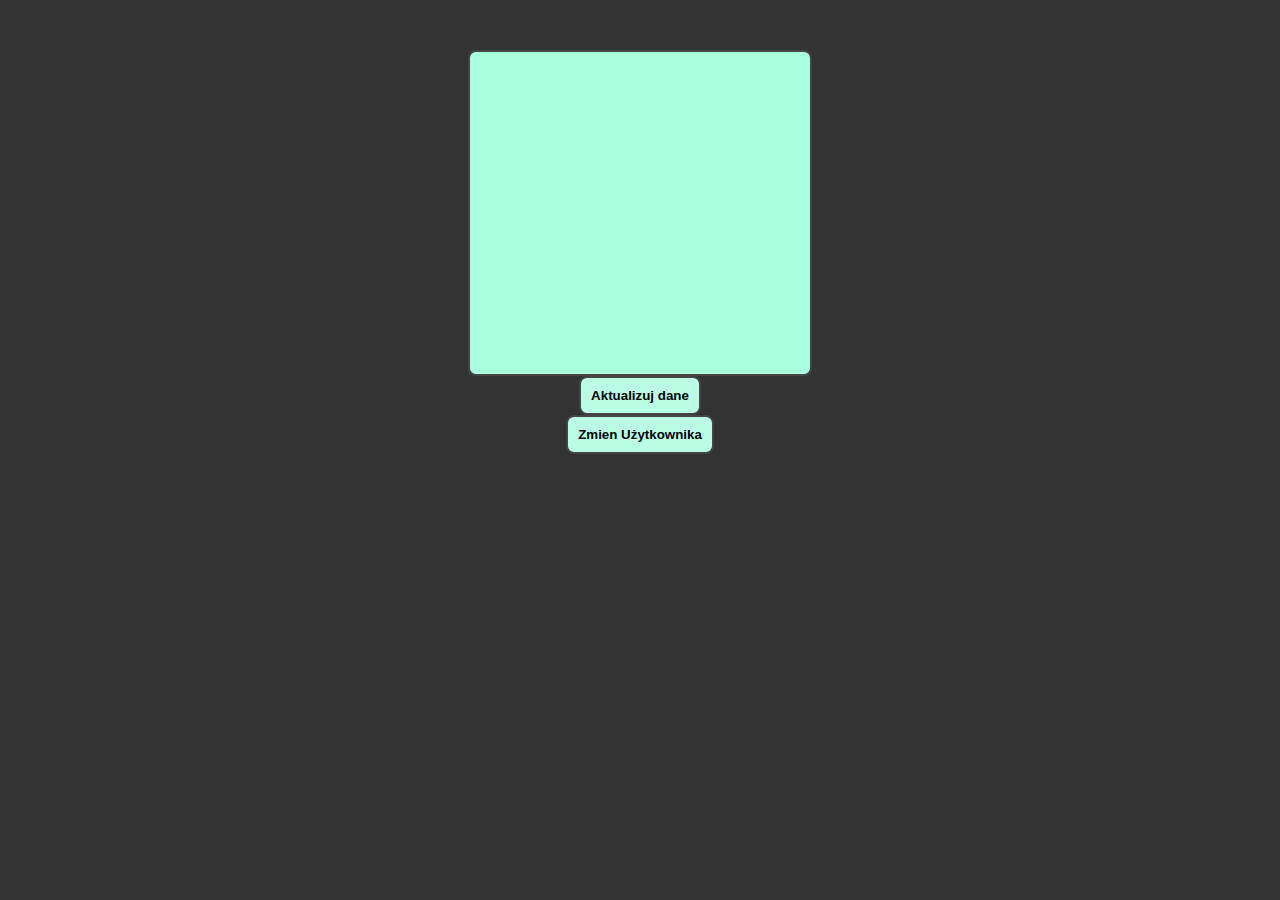
<file: Slot06_struktura-obiekty/index.html>
<!DOCTYPE html>
<html lang="pl">
<head>
    <meta charset="UTF-8">
    <title>Wizytowka Użytkownika</title>
    <link rel="stylesheet" href="style.css">
    <script defer src="script.js"></script>
</head>
<body>
    <div class="wizytowka">
        <!-- Tutaj JS wstawi dane -->
    </div>
    <button id="aktualizuj">Aktualizuj dane</button>
    <button id="zmien">Zmien Użytkownika</button>
</body>
</html>
</file>
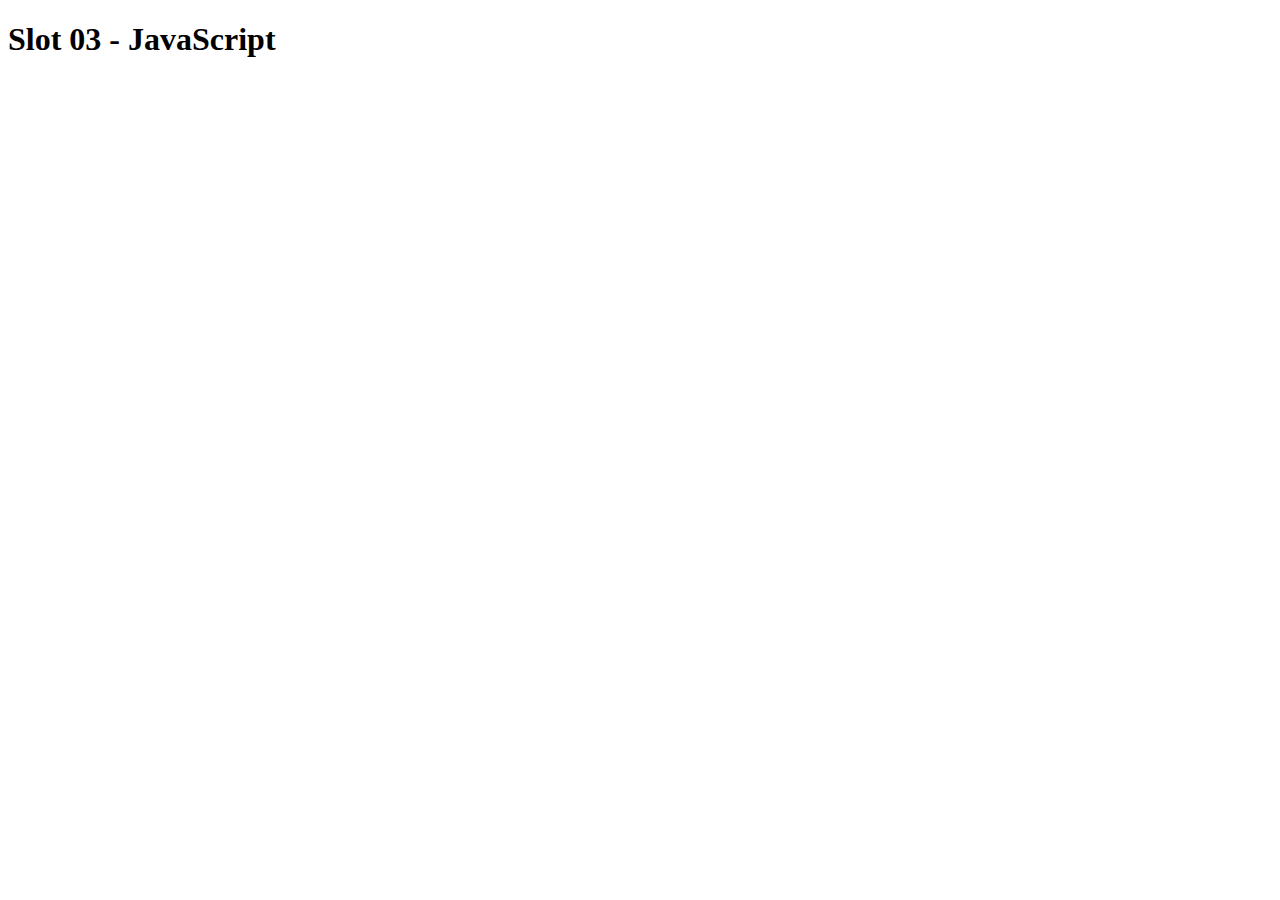
<file: Slot03_js-podstawy/Kalkulator oszczędności/index.html>
<!DOCTYPE html>
<html lang="pl">
<head>
  <meta charset="UTF-8" />
  <title>JavaScript Slot 03</title>
</head>
<body>
  <h1>Slot 03 - JavaScript</h1>

  <script src="script.js"></script>
</body>
</html>
</file>
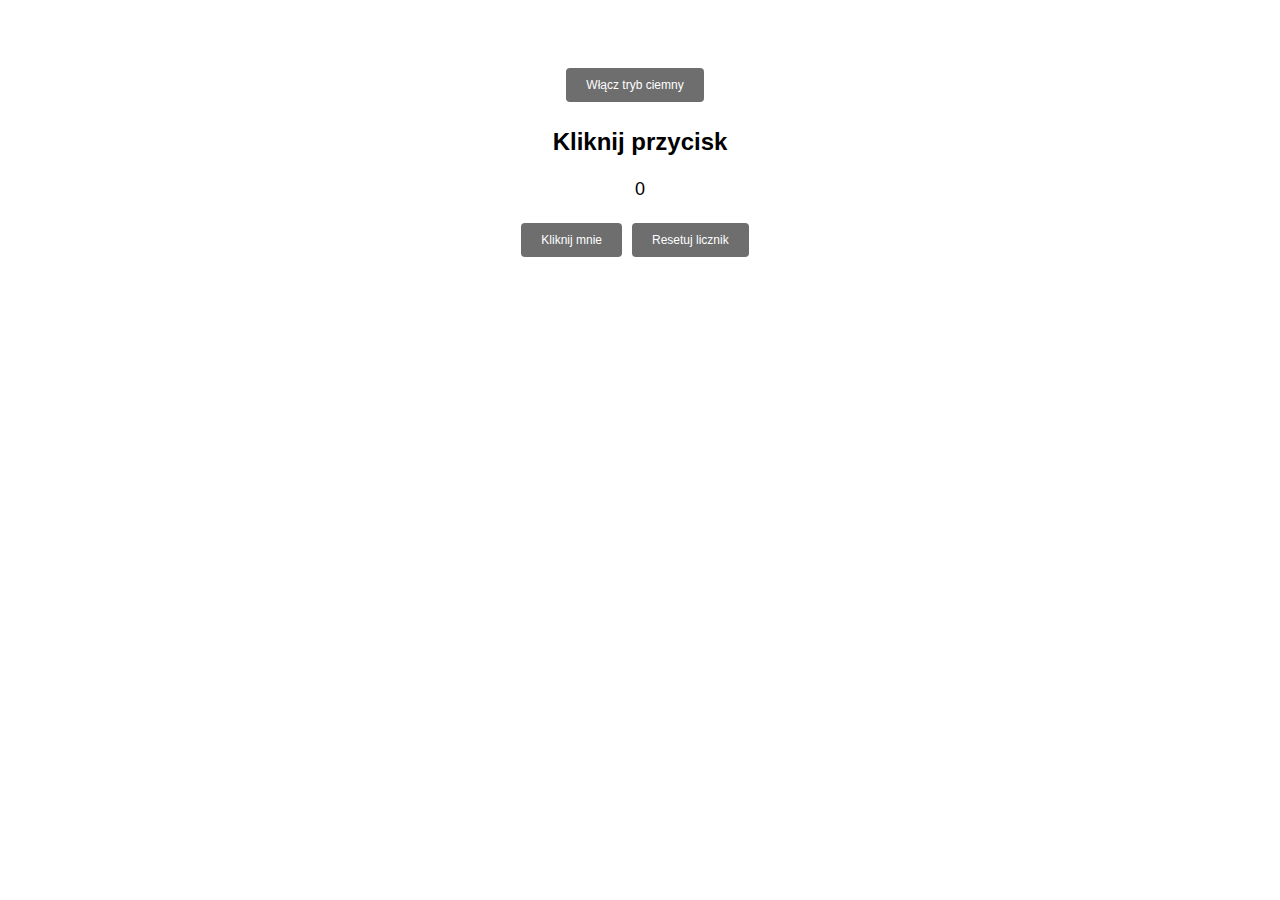
<file: Slot04_dom-zdarzenia/Licznik kliknięć/index.html>
<!DOCTYPE html>
<html lang="pl">

<head>
    <meta charset="UTF-8">
    <title>Licznik kliknięć</title>
    <link rel="stylesheet" href="style.css">
</head>

<body>
    <button id="toggle-btn">Włącz tryb ciemny</button>
    <h1 id="naglowek">Kliknij przycisk</h1>
    <p id="licznik">0</p>
    <div class="buttons">
        <button id="przycisk">Kliknij mnie</button>
        <button id="reset">Resetuj licznik</button>
        <script src="script.js"></script>
    </div>
</body>

</html>
</file>
<file: Slot06_struktura-obiekty/style.css>
body {
    font-family: Verdana, Geneva, Tahoma, sans-serif;
    display: flex;
    flex-direction: column;
    align-items: center;
    margin-top: 50px;
    background-color: #333;
}

.wizytowka {
    border: 2px solid #454545;
    padding: 20px;
    border-radius: 8px;
    width: 300px;
    text-align: center;
    background-color: #a9ffde;
    transition: all 0.2s ease-in-out;
}

.wizytowka h2 {
    margin: 0 0 10px;

}

.wizytowka p {
    margin: 5px 0 10px 0;
}

button {
    text-align: center;
    font-weight: bold;
    padding: 10px;
    border-radius: 8px;
    border: 2px solid #454545;
    background-color: #baffe5;
    transition: all 0.2s ease-in-out;
}

button:hover {
    background-color: #83fdce;
    cursor: pointer;

}

.fade-in {
    opacity: 0;
    animation: fadeIn 0.5s forwards;
}

@keyframes fadeIn {
    to {
        opacity: 1;
    }
}
</file>
<file: Slot04_dom-zdarzenia/Licznik kliknięć/style.css>
body {
    font-family: Arial, sans-serif;
    text-align: center;
    padding: 60px;
    background-color: white;
    color: black;
    transition: 0.3s ease;
}

.dark-mode {
    background-color: #1e1e1e;
    color: white;
}

h1 {
    font-size: 24px;
    margin-bottom: 20px;
    text-align: center;
}

p {
    font-size: 18px;
    margin-bottom: 10px;
    line-height: 1.5;
    text-align: center;
}

.buttons {
    margin-top: 20px;
    display: flex;
    flex-wrap: wrap;
    justify-content: center;
}

button {
    padding: 10px 20px;
    font-size: 12px;
    cursor: pointer;
    margin-right: 10px;
    margin-bottom: 10px;
    background-color: #6e6e6e;
    color: white;
    border: none;
    border-radius: 4px;
    transition: background-color 0.3s ease;
}

button:hover {
    background-color: #555;
}
</file>
